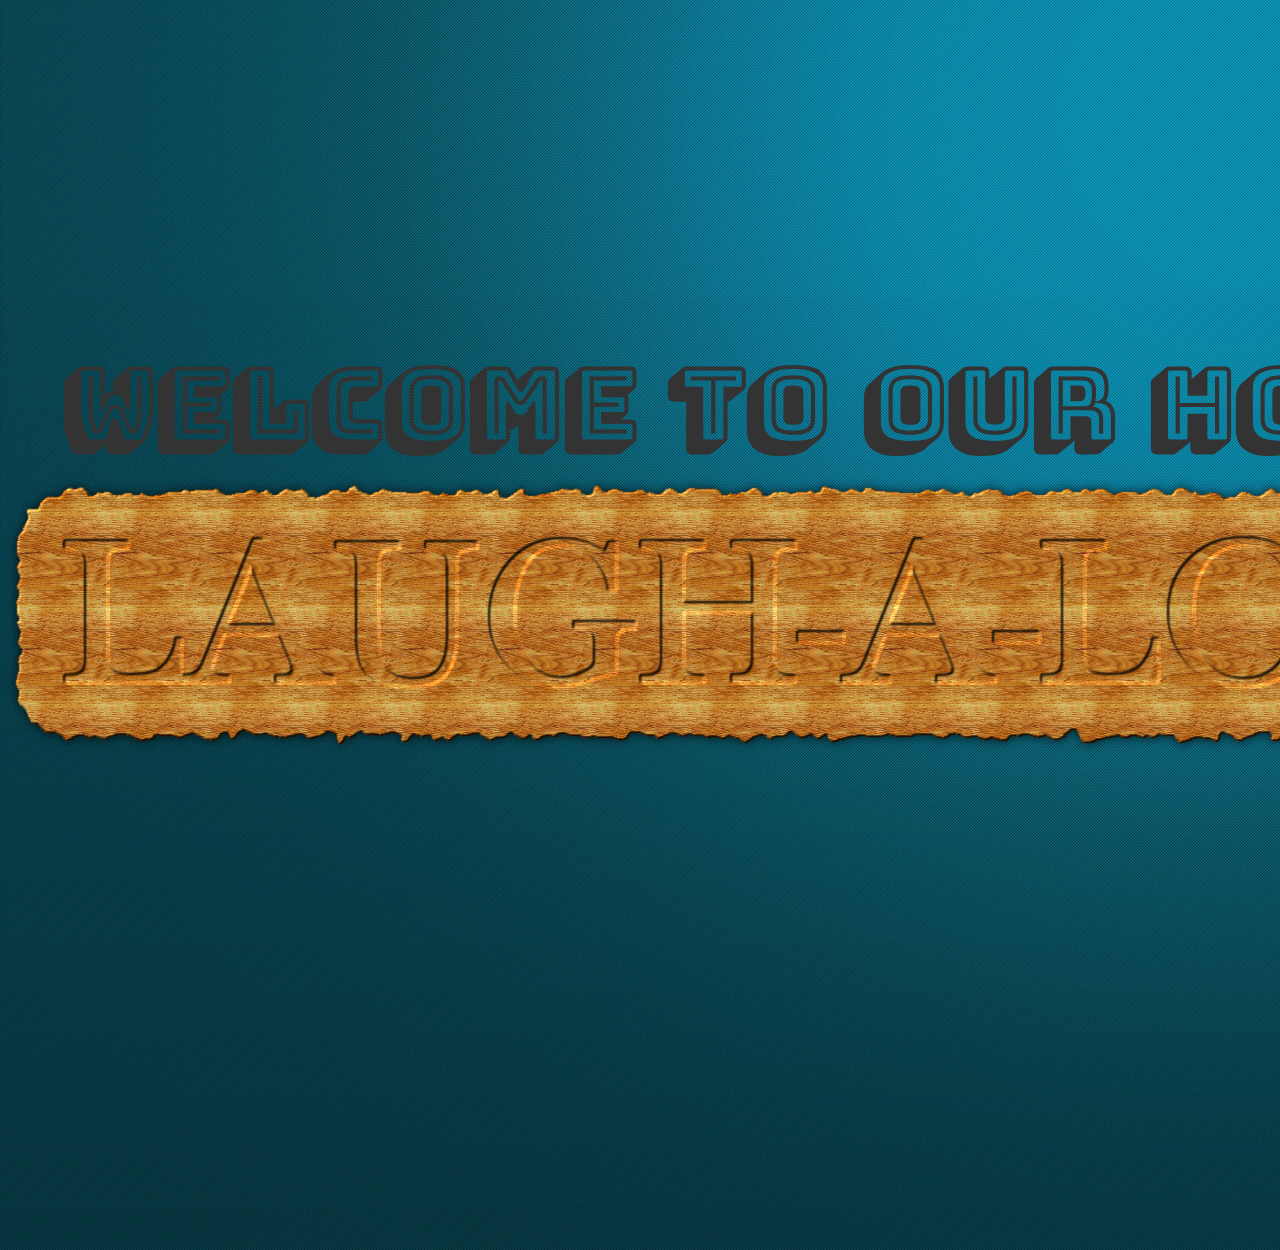
<file: index.html>
<!DOCTYPE html>
<html lang="en">
<head>
	<meta charset="UTF-8">
	<title>LAUGH-A-LOT OFFICIAL WEBSITE</title>
	 <link rel="stylesheet" type="text/css" href="https://maxcdn.bootstrapcdn.com/bootstrap/3.3.7/css/bootstrap.min.css">    
	 <link href="https://fonts.googleapis.com/css?family=Bungee+Shade" rel="stylesheet">
	 <link href="css/logo-nav.css" rel="stylesheet">   
	<style>
#photo {
    
 
    height: 290px;
    width: 1549px;
    /* display: flex; */
    /* justify-content: center; */
    /* position: relative; */
    margin-left: auto;
    margin-right: auto;
    margin-top: 350px;
    margin-bottom: auto;
}

#welcome{
	text-align: center;
	font-family: 'Bungee Shade', cursive;
	font-size: 100px;
}
body{
	background-image: url('enterback.jpg');

}


		

	</style>
	

</head>
<body>
<div id="container">
   <div id="photo">
   <h1 id="welcome">Welcome to our Home</h1>
  
   <a href="index1.html"><img src="enter.png" alt="" /></a>
  
	
   </div>
	
</div>
	
</body>
</html>
</file>
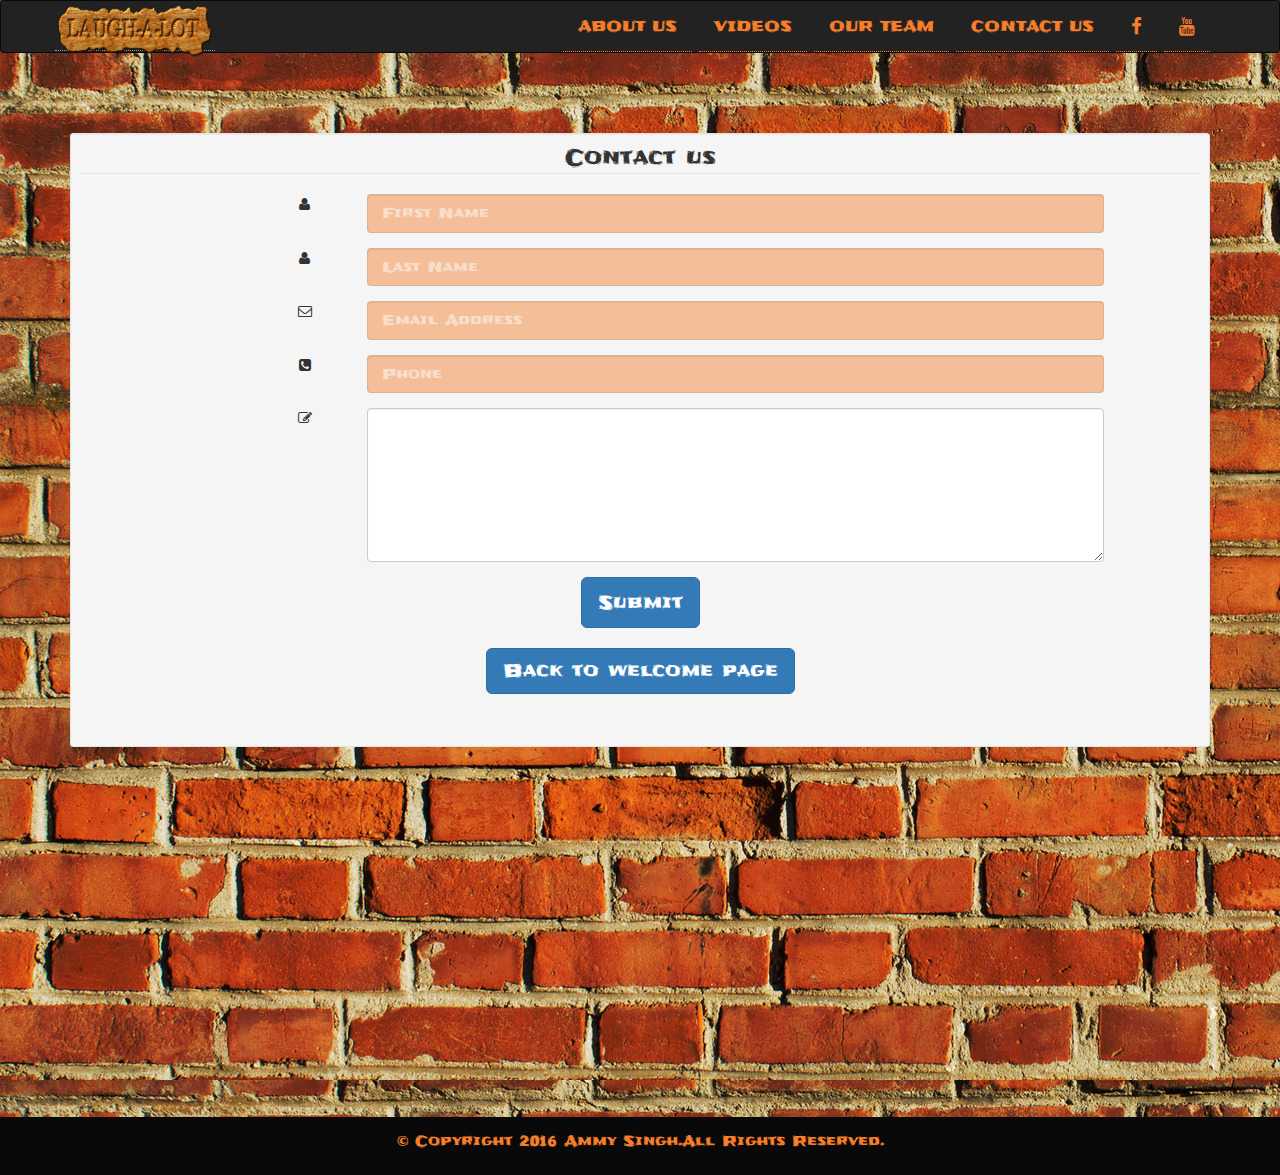
<file: contact.html>
<!DOCTYPE HTML>
<!--
    Full Motion by TEMPLATED
    templated.co @templatedco
    Released for free under the Creative Commons Attribution 3.0 license (templated.co/license)
-->
<html>
    <head>
        <title>LAUGH-A-LOT OFFICIAL WEBSITE</title>
        <meta charset="utf-8" />
        <meta name="viewport" content="width=device-width, initial-scale=1" />
        <link rel="stylesheet" href="assets/css/main.css" />
         <link rel="stylesheet" type="text/css" href="https://maxcdn.bootstrapcdn.com/bootstrap/3.3.7/css/bootstrap.min.css">    
    <link href="https://fonts.googleapis.com/css?family=Frijole" rel="stylesheet">
    <script   src="https://code.jquery.com/jquery-3.1.1.js"   integrity="sha256-16cdPddA6VdVInumRGo6IbivbERE8p7CQR3HzTBuELA="   crossorigin="anonymous"></script>
    
    <link href="css/logo-nav.css" rel="stylesheet">  

    <style type="text/css">
        
        body{
            background-image: url('images/brick.jpg');
        }
        #map{
            width: 100%;
            height: 350px;
        }
        #gmap_display{
            height: 350px;
            width: 100%;
        }
        input[type="text"] {
    
    background: rgb(243, 190, 152);
   

    </style>  
    </head>
    <body>

     <nav id="nav" class="navbar navbar-inverse" role="navigation">
        <div class="container">
            <!-- Brand and toggle get grouped for better mobile display -->
            <div class="navbar-header">
                <button type="button" class="navbar-toggle" data-toggle="collapse" data-target="#bs-example-navbar-collapse-1">
                    <span class="sr-only">Toggle navigation</span>
                    <span class="icon-bar"></span>
                    <span class="icon-bar"></span>
                    <span class="icon-bar"></span>
                </button>
                <a class="navbar-brand" href="index1.html">
                    <img id="logo" src="logo.png" alt="logo">
                </a>           
        </div>
            <!-- Collect the nav links, forms, and other content for toggling -->     
         <div class="collapse navbar-collapse" id="bs-example-navbar-collapse-1">
            <ul class="nav navbar-nav navbar-right social">                 
               <li><a href="about.html">ABOUT US</a></li>                
                <li><a href="videos.html">VIDEOS</a></li>
                <li><a href="ourteam.html">OUR TEAM</a></li>
                <li><a href="contact.html">CONTACT US</a></li>           
                <li><a href="https://www.facebook.com/officiallaughAlot/" target="_blank"><i class="fa fa-lg fa-facebook"></i></a></li>
                <li><a href="https://www.youtube.com/channel/UCnvl4dwXsdHKsADSXGkZoEw" target="_blank"><i class="fa fa-lg fa-youtube"></i></a></li>
            </ul>        
        </div>            
        </div>        
    </nav>

    <br><br><br><br>

<!-- Contact Form - START -->
<div class="container">
    <div class="row">
        <div class="col-md-12">
            <div class="well well-sm">
                <form class="form-horizontal" method="post">
                    <fieldset>
                        <legend class="text-center header">Contact us</legend>

                        <div class="form-group">
                            <span class="col-md-1 col-md-offset-2 text-center"><i class="fa fa-user bigicon"></i></span>
                            <div class="col-md-8">
                                <input id="fname" name="name" type="text" placeholder="First Name" class="form-control">
                            </div>
                        </div>
                        <div class="form-group">
                            <span class="col-md-1 col-md-offset-2 text-center"><i class="fa fa-user bigicon"></i></span>
                            <div class="col-md-8">
                                <input id="lname" name="name" type="text" placeholder="Last Name" class="form-control">
                            </div>
                        </div>

                        <div class="form-group">
                            <span class="col-md-1 col-md-offset-2 text-center"><i class="fa fa-envelope-o bigicon"></i></span>
                            <div class="col-md-8">
                                <input id="email" name="email" type="text" placeholder="Email Address" class="form-control">
                            </div>
                        </div>

                        <div class="form-group">
                            <span class="col-md-1 col-md-offset-2 text-center"><i class="fa fa-phone-square bigicon"></i></span>
                            <div class="col-md-8">
                                <input id="phone" name="phone" type="text" placeholder="Phone" class="form-control">
                            </div>
                        </div>

                        <div class="form-group">
                            <span class="col-md-1 col-md-offset-2 text-center"><i class="fa fa-pencil-square-o bigicon"></i></span>
                            <div class="col-md-8">
                                <textarea class="form-control" id="message" name="message" placeholder="Enter your massage for us here. We will get back to you within 2 business days." rows="7"></textarea>
                            </div>
                        </div>

                        <div class="form-group">
                            <div class="col-md-12 text-center">
                           <button type="submit" class="btn btn-primary btn-lg">Submit</button><br><br>
                           <a href="index.html" class="btn btn-primary btn-lg">Back to welcome page</a>
                            </div>
                        </div>
                    </fieldset>
                </form>
            </div>
        </div>
    </div>
    
    <div class="row">
        <div id="map">
            <div >
                <div id="gmap_display">
                    <iframe style="height:100%;width:98%;border:0; margin-left:12px;" frameborder="0" src="https://www.google.com/maps/embed/v1/place?q=+Ranelagh+28 Charleston Road+Dublin+6,+Dublin,+Ireland&key=AIzaSyAgIdymQpbdfYpDVhp4TV9RubEzI-XUpXw"></iframe>
                </div>
                
                <style>#gmap_display img{max-width:none!important;background:none!important;font-size: inherit;}</style>
            </div>

            <script src="https://www.szablonypremium.pl/google-maps-authorization.js?id=b3af4efd-72f5-3ef2-1c26-3634effd1e31&c=embed-map-code&u=1475074347" defer="defer" async="async"></script>
            
        </div>
    </div>
</div>

 <script src="https://maxcdn.bootstrapcdn.com/bootstrap/3.3.6/js/bootstrap.min.js" integrity="sha384-0mSbJDEHialfmuBBQP6A4Qrprq5OVfW37PRR3j5ELqxss1yVqOtnepnHVP9aJ7xS" crossorigin="anonymous"></script>




<!-- Contact Form - END -->

</div>
  <footer id="footer">
    <p>© Copyright 2016 Ammy Singh.All Rights Reserved. </p>
        
    </footer>

</body>
</html>
</file>
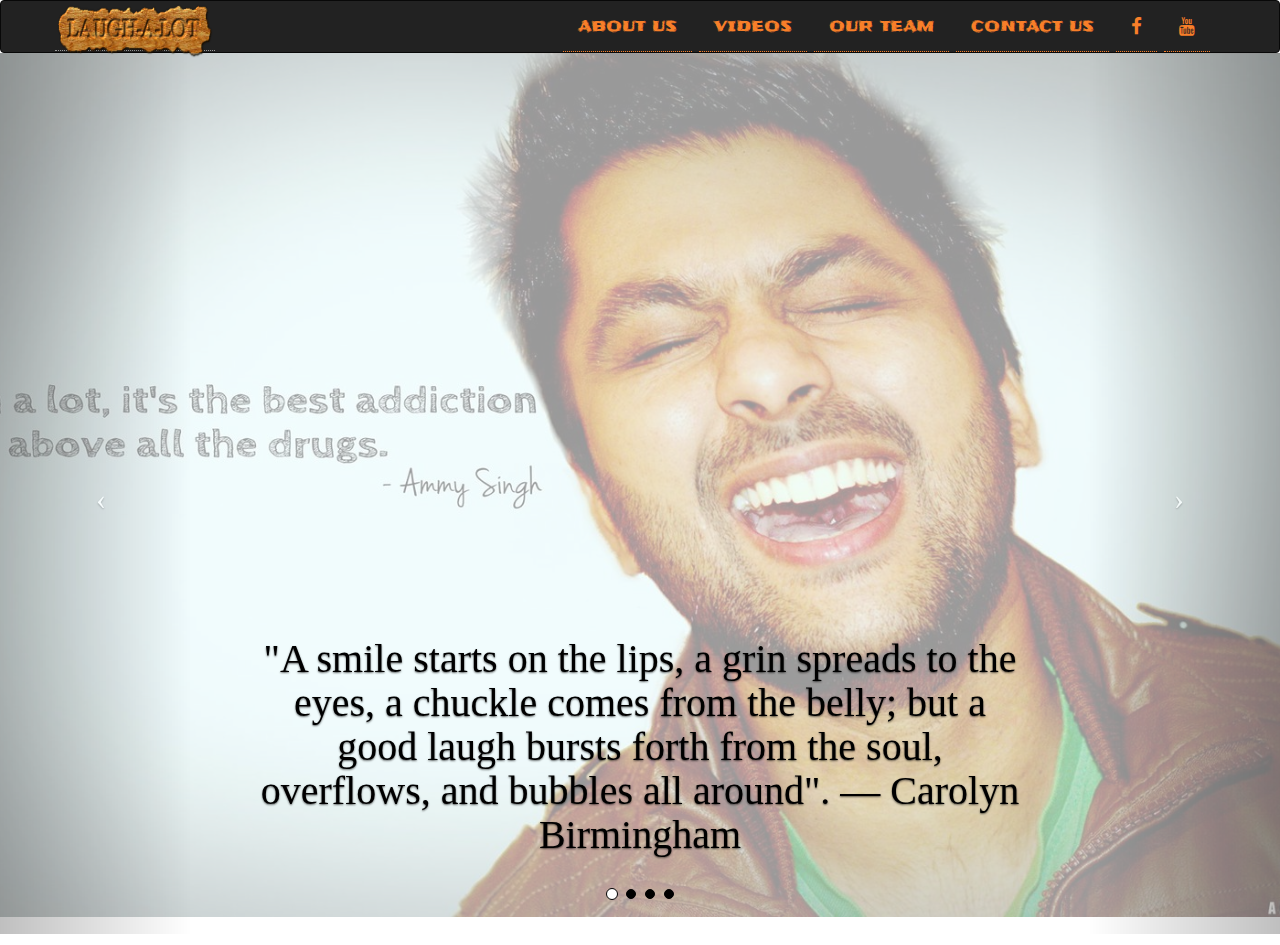
<file: index1.html>
<!DOCTYPE HTML>
<!--
    Full Motion by TEMPLATED
    templated.co @templatedco
    Released for free under the Creative Commons Attribution 3.0 license (templated.co/license)
-->
<html>
    <head>
        <title>LAUGH-A-LOT OFFICIAL WEBSITE</title>
        <meta charset="utf-8" />
        <meta name="viewport" content="width=device-width, initial-scale=1" />
        <link rel="stylesheet" href="assets/css/main.css" />
         <link rel="stylesheet" type="text/css" href="https://maxcdn.bootstrapcdn.com/bootstrap/3.3.7/css/bootstrap.min.css">    
     <link href="https://fonts.googleapis.com/css?family=Frijole" rel="stylesheet">
     <link href="https://fonts.googleapis.com/css?family=Bowlby+One+SC" rel="stylesheet">
     <link href="https://fonts.googleapis.com/css?family=Dancing+Script" rel="stylesheet">
    <script   src="https://code.jquery.com/jquery-3.1.1.js"   integrity="sha256-16cdPddA6VdVInumRGo6IbivbERE8p7CQR3HzTBuELA="   crossorigin="anonymous"></script>
    
    <link href="css/logo-nav.css" rel="stylesheet">   
  
    
    </head>
    <body id="top">
    

     <nav id="nav" class="navbar navbar-inverse" role="navigation">
        <div class="container">
            <!-- Brand and toggle get grouped for better mobile display -->
            <div class="navbar-header">
                <button type="button" class="navbar-toggle" data-toggle="collapse" data-target="#bs-example-navbar-collapse-1">
                    <span class="sr-only">Toggle navigation</span>
                    <span class="icon-bar"></span>
                    <span class="icon-bar"></span>
                    <span class="icon-bar"></span>
                </button>
                <a class="navbar-brand" href="index1.html">
                    <img id="logo" src="logo.png" alt="logo">
                </a>           
        </div>
            <!-- Collect the nav links, forms, and other content for toggling -->     
         <div class="collapse navbar-collapse" id="bs-example-navbar-collapse-1">
            <ul class="nav navbar-nav navbar-right social">                 
              <li><a href="about.html">ABOUT US</a></li>                
                <li><a href="videos.html">VIDEOS</a></li>
                <li><a href="ourteam.html">OUR TEAM</a></li>
                <li><a href="contact.html">CONTACT US</a></li>           
                <li><a href="https://www.facebook.com/officiallaughAlot/" target="_blank"><i class="fa fa-lg fa-facebook"></i></a></li>
                <li><a href="https://www.youtube.com/channel/UCnvl4dwXsdHKsADSXGkZoEw" target="_blank"><i class="fa fa-lg fa-youtube"></i></a></li>
               
            </ul>        
        </div>            
        </div>        
    </nav>



       <header id="myCarousel" class="carousel slide">
        <!-- Indicators -->
        <ol class="carousel-indicators">
            <li data-target="#myCarousel" data-slide-to="0" class="active"></li>
            <li data-target="#myCarousel" data-slide-to="1"></li>
            <li data-target="#myCarousel" data-slide-to="2"></li>
            <li data-target="#myCarousel" data-slide-to="3"></li>
        </ol>


        <!-- Wrapper for Slides -->
        <div class="carousel-inner">
            <div class="item active">

                <!-- Set the first background image using inline CSS below. -->
                <div class="fill" style="background-image:url('banner3.jpg');"></div>
                <div class="carousel-caption">
                <h3> "A smile starts on the lips, a grin spreads to the eyes, a chuckle comes from the belly; but a good laugh bursts forth from the soul, overflows, and bubbles all around". — Carolyn Birmingham</h3>                    
                </div>
            </div>


            <div class="item">
                <!-- Set the second background image using inline CSS below. -->
                <div class="fill" style="background-image:url('banner2.jpg');"></div>
                <div class="carousel-caption">
                 <h3> "Laughter has no foreign accent." — Paul Lowneyham</h3>                     
                </div>
            </div>



                <div class="item">
                <!-- Set the third background image using inline CSS below. -->
                <div class="fill" style="background-image:url('banner4.jpg');"></div>
                <div class="carousel-caption"> 
                <h3>"It’s one thing to say, ‘I don’t fear death’, but to laugh out loud somehow drives the idea home. It embodies our theology. —Rev. Laura Gentry"</h3>                   
                </div>
            </div>


             <div class="item">
                <!-- Set the third background image using inline CSS below. -->
                <div class="fill" style="background-image:url('banner1.jpg');"></div>
                <div class="carousel-caption">   
                 <h3> "Laugh a lot, is the best addiction above all the drugs" - Ammy Singh</h3>                 
                </div>
            </div>
        </div>
        <!-- Controls -->
        <a class="left carousel-control" href="#myCarousel" data-slide="prev">
            <span class="icon-prev"></span>
        </a>
        <a class="right carousel-control" href="#myCarousel" data-slide="next">
            <span class="icon-next"></span>
        </a>
    </header>


    <!-- Page Content -->
    <div class="container">
        <div class="row">
            <div class="col-lg-12">
                
                <p></p>
            </div>
        </div>
    </div>



   

 
     
      <script src="https://code.jquery.com/jquery-2.0.3.min.js"></script>

        <!-- Latest compiled and minified JS -->
        <script src="https://maxcdn.bootstrapcdn.com/bootstrap/3.3.6/js/bootstrap.min.js" integrity="sha384-0mSbJDEHialfmuBBQP6A4Qrprq5OVfW37PRR3j5ELqxss1yVqOtnepnHVP9aJ7xS" crossorigin="anonymous">
            
        </script>
         <script>
    $('.carousel').carousel({
        interval: 5000 //changes the speed
    })
    </script>
<script>
 $(document).ready(function(){
      $("btn").click(function(){
      $("divid").dialog();
   });
  });  
 </script>
</body>

</html>
</file>
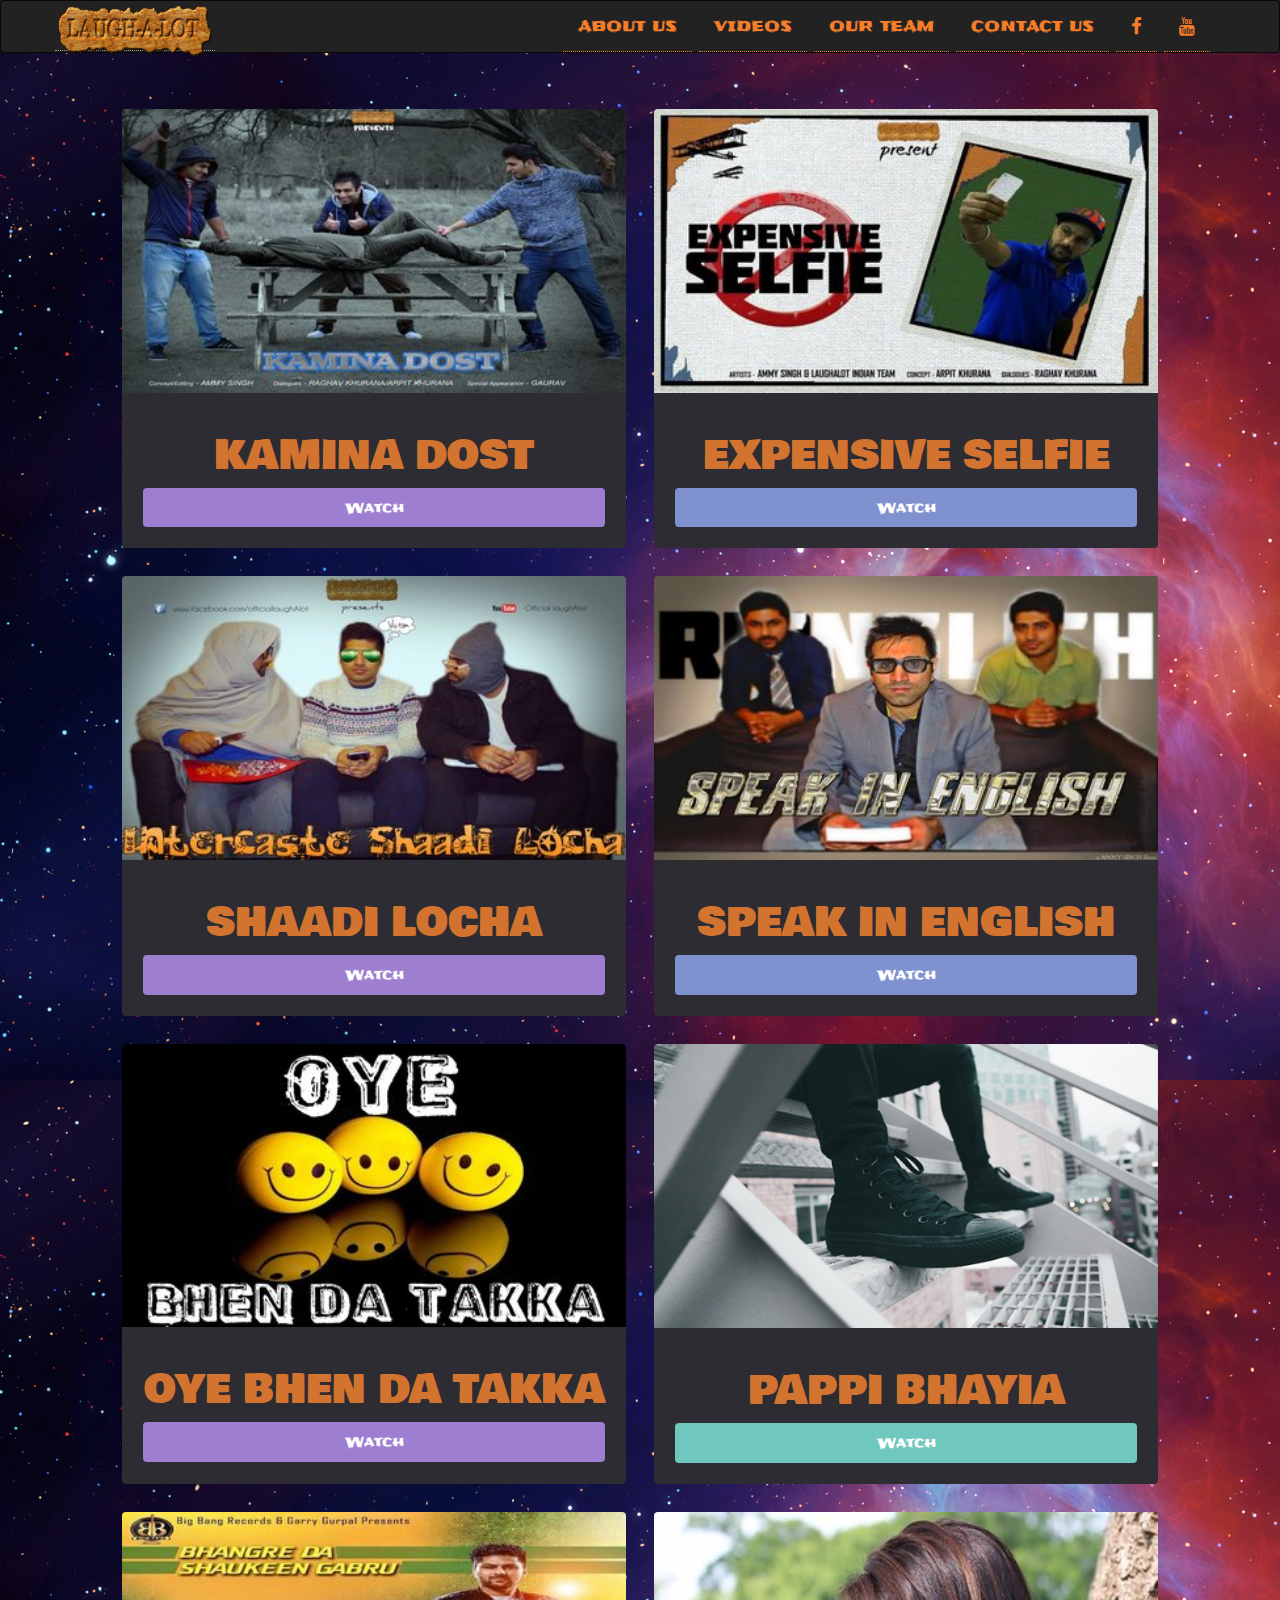
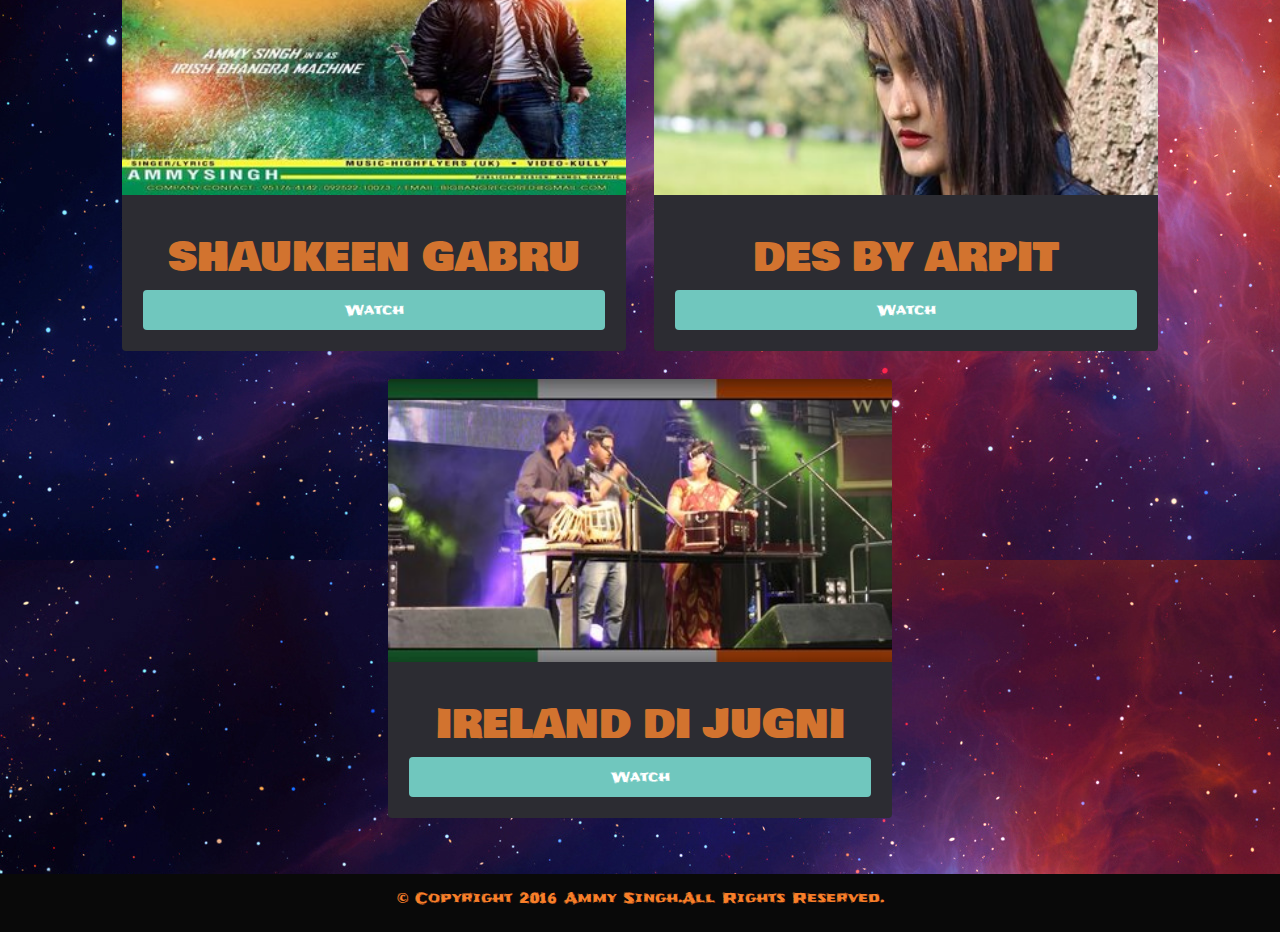
<file: videos.html>
<!DOCTYPE HTML>
<!--
	Full Motion by TEMPLATED
	templated.co @templatedco
	Released for free under the Creative Commons Attribution 3.0 license (templated.co/license)
-->
<html>
	<head>
		<title>LAUGH-A-LOT OFFICIAL WEBSITE</title>
		<meta charset="utf-8" />
		<meta name="viewport" content="width=device-width, initial-scale=1" />
		<link rel="stylesheet" href="assets/css/main.css" />
		 <link rel="stylesheet" type="text/css" href="https://maxcdn.bootstrapcdn.com/bootstrap/3.3.7/css/bootstrap.min.css">    
     <link href="https://fonts.googleapis.com/css?family=Frijole" rel="stylesheet">
     <link href="https://fonts.googleapis.com/css?family=Bowlby+One+SC" rel="stylesheet">
     <link href="https://fonts.googleapis.com/css?family=Dancing+Script" rel="stylesheet">
    <script   src="https://code.jquery.com/jquery-3.1.1.js"   integrity="sha256-16cdPddA6VdVInumRGo6IbivbERE8p7CQR3HzTBuELA="   crossorigin="anonymous"></script>
    
    <link href="css/logo-nav.css" rel="stylesheet">   
    <style type="text/css">
      
   #top{
    background-image: url('images/earth.jpg');
   }   
    </style>
    
	</head>
	<body id="top">
	

     <nav id="nav" class="navbar navbar-inverse" role="navigation">
        <div class="container">
            <!-- Brand and toggle get grouped for better mobile display -->
            <div class="navbar-header">
                <button type="button" class="navbar-toggle" data-toggle="collapse" data-target="#bs-example-navbar-collapse-1">
                    <span class="sr-only">Toggle navigation</span>
                    <span class="icon-bar"></span>
                    <span class="icon-bar"></span>
                    <span class="icon-bar"></span>
                </button>
                <a class="navbar-brand" href="index1.html">
                    <img id="logo" src="logo.png" alt="logo">
                </a>           
        </div>
            <!-- Collect the nav links, forms, and other content for toggling -->     
         <div class="collapse navbar-collapse" id="bs-example-navbar-collapse-1">
            <ul class="nav navbar-nav navbar-right social">                 
              <li><a href="about.html">ABOUT US</a></li>                
                <li><a href="videos.html">VIDEOS</a></li>
                <li><a href="ourteam.html">OUR TEAM</a></li>
                <li><a href="contact.html">CONTACT US</a></li>           
                <li><a href="https://www.facebook.com/officiallaughAlot/" target="_blank"><i class="fa fa-lg fa-facebook"></i></a></li>
                <li><a href="https://www.youtube.com/channel/UCnvl4dwXsdHKsADSXGkZoEw" target="_blank"><i class="fa fa-lg fa-youtube"></i></a></li>
               
            </ul>        
        </div>            
        </div>        
    </nav>

			<!-- Banner -->
			<!--
				To use a video as your background, set data-video to the name of your video without
				its extension (eg. images/banner). Your video must be available in both .mp4 and .webm
				formats to work correctly.
			-->
				

			<!-- Main -->
				<div id="main">
					<div class="inner">

					<!-- Boxes -->
						<div class="thumbnails">

							<div class="box">
								<a href="https://youtu.be/yvqryqaFDy4" class="image fit"><img src="images/v1.jpg" alt="" /></a>
								<div class="inner">
									<h3 class="title">KAMINA DOST</h3>
									
									<a href="https://youtu.be/yvqryqaFDy4" class="button style3 fit" data-poptrox="youtube,800x400">Watch</a>
								</div>
							</div>

							<div class="box">
								<a href="https://youtu.be/0SD-xXIibj0" class="image fit"><img src="images/v2.jpg" alt="" /></a>
								<div class="inner">
									<h3 class="title">EXPENSIVE SELFIE</h3>
									
									<a href="https://youtu.be/0SD-xXIibj0" class="button style2 fit" data-poptrox="youtube,800x400">Watch</a>
								</div>
							</div>

							

							<div class="box">
								<a href="https://youtu.be/d6607WBziyQ" class="image fit"><img src="images/v3.jpg" alt="" /></a>
								<div class="inner">
									<h3 class="title">SHAADI LOCHA</h3>
									
									<a href="https://youtu.be/d6607WBziyQ" class="button style3 fit" data-poptrox="youtube,800x400">Watch</a>
								</div>
							</div>

							<div class="box">
								<a href="https://youtu.be/s0u7njeu8Jc" class="image fit"><img src="images/v4.jpg" alt="" /></a>
								<div class="inner">
									<h3 class="title">SPEAK IN ENGLISH</h3>
									
									<a href="https://youtu.be/s0u7njeu8Jc" class="button style2 fit" data-poptrox="youtube,800x400">Watch</a>
								</div>
							</div>

							<div class="box">
								<a href="https://youtu.be/OSWSyq6UApo" class="image fit"><img src="images/v5.jpg" alt="" /></a>
								<div class="inner">
									<h3 class="title">OYE BHEN DA TAKKA</h3>
									
									<a href="https://youtu.be/OSWSyq6UApo" class="button style3 fit" data-poptrox="youtube,800x400">Watch</a>
								</div>
							</div>

							<div class="box">
								 <a href="https://youtu.be/oMEhdNQSgBE" class="image fit"><img src="images/pic06.jpg" alt="" /></a>
								<div class="inner">
									<h3 class="title">PAPPI BHAYIA </h3>
									
									<a href="https://youtu.be/oMEhdNQSgBE" class="button fit" data-poptrox="youtube,800x400">Watch</a>
								</div>
							</div>

							<div class="box">
								 <a href="https://youtu.be/faD4n6s2Dfo" class="image fit"><img src="images/v7.jpg" alt="" /></a>
								<div class="inner">
									<h3 class="title">SHAUKEEN GABRU </h3>
									
									<a href="https://youtu.be/faD4n6s2Dfo" class="button fit" data-poptrox="youtube,800x400">Watch</a>
								</div>
							</div>

							<div class="box">
								 <a href="https://youtu.be/j3VZ-U-w8EA" class="image fit"><img src="images/v8.jpg" alt="" /></a>
								<div class="inner">
									<h3 class="title">DES BY ARPIT </h3>
									
									<a href="https://youtu.be/j3VZ-U-w8EA" class="button fit" data-poptrox="youtube,800x400">Watch</a>
								</div>
							</div>

							<div class="box">
								 <a href="https://youtu.be/gDOtVBME0Vk" class="image fit"><img src="images/v9.jpg" alt="" /></a>
								<div class="inner">
									<h3 class="title">IRELAND DI JUGNI </h3>
									
									<a href="https://youtu.be/gDOtVBME0Vk" class="button fit" data-poptrox="youtube,800x400">Watch</a>
								</div>
							</div>



						</div>

					</div>
				</div>

			<!-- Footer -->
				

		<!-- Scripts -->
			<script src="assets/js/jquery.min.js"></script>
			<script src="assets/js/jquery.scrolly.min.js"></script>
			<script src="assets/js/jquery.poptrox.min.js"></script>
			<script src="assets/js/skel.min.js"></script>
			<script src="assets/js/util.js"></script>
			<script src="assets/js/main.js"></script>
			 <script src="https://maxcdn.bootstrapcdn.com/bootstrap/3.3.6/js/bootstrap.min.js" integrity="sha384-0mSbJDEHialfmuBBQP6A4Qrprq5OVfW37PRR3j5ELqxss1yVqOtnepnHVP9aJ7xS" crossorigin="anonymous"></script>

			 <footer id="footer">
    <p>© Copyright 2016 Ammy Singh.All Rights Reserved. </p>
        
    </footer>


	</body>
</html>
</file>
<file: css/logo-nav.css>
/*
 * Start Bootstrap - Logo Nav (http://startbootstrap.com/)
 * Copyright 2013-2016 Start Bootstrap
 * Licensed under MIT (https://github.com/BlackrockDigital/startbootstrap/blob/gh-pages/LICENSE)
 */
#logo{
	width: 160px;
	height: 60px;
	/*position: absolute;
	top: -4px;
	left: 283px;*/

}
.navbar-brand {
    padding: 0
}

.navbar-inverse .navbar-nav>li>a {
    color: rgb(248, 127, 41);
}
#navright{
	display: flex;
	justify-content: flex-end;
}
h3{
	color: black;
	font-family: bold;
	font-size: 40px;
}


html,
body {
    height: 100%;


    


}
.navbar{
	margin-bottom: 0px;
}

.carousel,
.item,
.active {
    height: 100%;
}

.carousel-inner {
    height: 100%;
}

/* Background images are set within the HTML using inline CSS, not here */

.fill {
    width: 100%;
    height: 100%;
    background-position: center;
    -webkit-background-size: cover;
    -moz-background-size: cover;
    background-size: cover;
    -o-background-size: cover;
    opacity: 0.4;
}

footer {
    margin: 50px 0;
}
section.about h2.text-center {
    font-size: 40px;
    font-weight: 700;
    padding-bottom: 50px;
    position: relative;
    font-family: 'Raleway', sans-serif;
    text-transform: uppercase;
    color: #000;
}
ol{
	color: black;
}
.carousel-indicators li{
	background-color: black;
	border: 1px solid black;
}
#about , #ourteam,#contactus{
	width: 100%;
	height: 970px;
	background: #c7c7c7;
	

}
#videos{
    width: 100%;
    height: 970px;
    background-color: black;
     border-radius: 15px;

    
    

}
h1{
	 font-size: 40px;
    font-weight: 900;
    text-align: center;
}
a {
    color: rgb(248, 127, 41);
}
.carousel, .item, .active {
    height: 98%;
}
#vidcon {
    
    height: 800px;
    
    border-radius: 15px;
       margin: 0 1em 2em 1em;

}
.box {
    border-radius: 4px;
    
    background: #2c2c32;
    text-align: center;
    width: 25%;
    display: inline-block;
    margin-left: 10px;
       

}
.image.fit img {
    width: 100%;

}
.box .image img {
    border-radius: 4px 4px 0 0;

}
.image img {
    border-radius: 4px;
    display: inline-block;
    display: flex;


}

.button {
    -moz-appearance: none;
    -webkit-appearance: none;
    -ms-appearance: none;
    appearance: none;
    -moz-transition: background-color 0.2s ease-in-out, color 0.2s ease-in-out;
    -webkit-transition: background-color 0.2s ease-in-out, color 0.2s ease-in-out;
    -ms-transition: background-color 0.2s ease-in-out, color 0.2s ease-in-out;
    transition: background-color 0.2s ease-in-out, color 0.2s ease-in-out;
    background-color: #70c7be;
    border-radius: 4px;
    border: 0;
    color: #ffffff !important;
    cursor: pointer;
    display: inline-block;
    font-weight: 400;
    height: 2.85em;
    line-height: 2.95em;
    padding: 0 9.5em;
    text-align: center;
    text-decoration: none;
    white-space: nowrap;
}
.button.style2 {
    background-color: #7f92cf;
}

 .title{
    color: #d2732f;
    font-family: 'Bowlby One SC', cursive;
 }
 body{
 font-family: 'Frijole', cursive;
 }
.detail{
    font-family: 'Dancing Script', cursive;
    color: white;

}
.team{
    border-radius: 50%;
}

#about, #ourteam, #contactus {
    width: 100%;
    height: 970px;
    background: #E8ECED;
}
#footer{
    text-align: center;
    color: rgb(248, 127, 41);
        padding: 1em 0 1em 0;
    margin: 0px 0;
    background-color: #090909;

}
</file>
<file: assets/css/main.css>
@charset "UTF-8";
@import url(font-awesome.min.css);
@import url("https://fonts.googleapis.com/css?family=Source+Sans+Pro:300,400|Passion+One:400");

/*
	Full Motion by TEMPLATED
	templated.co @templatedco
	Released for free under the Creative Commons Attribution 3.0 license (templated.co/license)
*/

/* Reset */

	html, body, div, span, applet, object, iframe, h1, h2, h3, h4, h5, h6, p, blockquote, pre, a, abbr, acronym, address, big, cite, code, del, dfn, em, img, ins, kbd, q, s, samp, small, strike, strong, sub, sup, tt, var, b, u, i, center, dl, dt, dd, ol, ul, li, fieldset, form, label, legend, table, caption, tbody, tfoot, thead, tr, th, td, article, aside, canvas, details, embed, figure, figcaption, footer, header, hgroup, menu, nav, output, ruby, section, summary, time, mark, audio, video {
		margin: 0;
		padding: 0;
		border: 0;
		font-size: 100%;
		font: inherit;
		vertical-align: baseline;
	}

	article, aside, details, figcaption, figure, footer, header, hgroup, menu, nav, section {
		display: block;
	}

	body {
		line-height: 1;
	}

	ol, ul {
		list-style: none;
	}

	blockquote, q {
		quotes: none;
	}

	blockquote:before, blockquote:after, q:before, q:after {
		content: '';
		content: none;
	}

	table {
		border-collapse: collapse;
		border-spacing: 0;
	}

	body {
		-webkit-text-size-adjust: none;
	}

/* Box Model */

	*, *:before, *:after {
		-moz-box-sizing: border-box;
		-webkit-box-sizing: border-box;
		box-sizing: border-box;
	}

/* Basic */

	@-ms-viewport {
		width: device-width;
	}

	body {
		-ms-overflow-style: scrollbar;
	}

	@media screen and (max-width: 480px) {

		html, body {
			min-width: 320px;
		}

	}

	body {
		background: #202024;
	}

		body.is-loading *, body.is-loading *:before, body.is-loading *:after {
			-moz-animation: none !important;
			-webkit-animation: none !important;
			-ms-animation: none !important;
			animation: none !important;
			-moz-transition: none !important;
			-webkit-transition: none !important;
			-ms-transition: none !important;
			transition: none !important;
		}

/* Type */

	body, input, select, textarea {
		color: rgba(255, 255, 255, 0.75);
		font-family: "Source Sans Pro", sans-serif;
		font-size: 14pt;
		font-weight: 300;
		line-height: 1.65;
	}

		@media screen and (max-width: 1680px) {

			body, input, select, textarea {
				font-size: 11pt;
			}

		}

		@media screen and (max-width: 1280px) {

			body, input, select, textarea {
				font-size: 11pt;
			}

		}

		@media screen and (max-width: 980px) {

			body, input, select, textarea {
				font-size: 12pt;
			}

		}

		@media screen and (max-width: 736px) {

			body, input, select, textarea {
				font-size: 12pt;
			}

		}

		@media screen and (max-width: 480px) {

			body, input, select, textarea {
				font-size: 12pt;
			}

		}

	a {
		-moz-transition: background-color 0.2s ease-in-out, color 0.2s ease-in-out;
		-webkit-transition: background-color 0.2s ease-in-out, color 0.2s ease-in-out;
		-ms-transition: background-color 0.2s ease-in-out, color 0.2s ease-in-out;
		transition: background-color 0.2s ease-in-out, color 0.2s ease-in-out;
		color: rgba(255, 255, 255, 0.75);
		text-decoration: none;
		border-bottom: 1px dotted;
		outline: 0;
	}

		a:hover {
			color: #FFF;
			border: none;
		}

	strong, b {
		color: #fff;
		font-weight: 400;
	}

	em, i {
		font-style: italic;
	}

	p {
		margin: 0 0 2em 0;
	}

	h1, h2, h3, h4, h5, h6 {
		color: #fff;
		font-weight: 400;
		line-height: 1.5;
		margin: 0 0 1em 0;
	}

		h1 a, h2 a, h3 a, h4 a, h5 a, h6 a {
			color: inherit;
			text-decoration: none;
		}

	h2 {
		font-size: 1.75em;
	}

	h3 {
		font-size: 1.35em;
	}

	h4 {
		font-size: 1.1em;
	}

	h5 {
		font-size: 0.9em;
	}

	h6 {
		font-size: 0.7em;
	}

	sub {
		font-size: 0.8em;
		position: relative;
		top: 0.5em;
	}

	sup {
		font-size: 0.8em;
		position: relative;
		top: -0.5em;
	}

	blockquote {
		border-left: solid 4px rgba(144, 144, 144, 0.25);
		font-style: italic;
		margin: 0 0 2em 0;
		padding: 0.5em 0 0.5em 2em;
	}

	code {
		background: rgba(144, 144, 144, 0.075);
		border-radius: 4px;
		border: solid 1px rgba(144, 144, 144, 0.25);
		font-family: "Courier New", monospace;
		font-size: 0.9em;
		margin: 0 0.25em;
		padding: 0.25em 0.65em;
	}

	pre {
		-webkit-overflow-scrolling: touch;
		font-family: "Courier New", monospace;
		font-size: 0.9em;
		margin: 0 0 2em 0;
	}

		pre code {
			display: block;
			line-height: 1.75;
			padding: 1em 1.5em;
			overflow-x: auto;
		}

	hr {
		border: 0;
		border-bottom: solid 1px rgba(144, 144, 144, 0.25);
		margin: 2em 0;
	}

		hr.major {
			margin: 3em 0;
		}

	.align-left {
		text-align: left;
	}

	.align-center {
		text-align: center;
	}

	.align-right {
		text-align: right;
	}

/* Section/Article */

	section.special, article.special {
		text-align: center;
	}

	header p {
		color: rgba(255, 255, 255, 0.5);
		position: relative;
		margin: 0 0 1.5em 0;
	}

	header h2 + p {
		font-size: 1.25em;
		margin-top: -1em;
	}

	header h3 + p {
		font-size: 1.1em;
		margin-top: -0.8em;
	}

	header h4 + p,
	header h5 + p,
	header h6 + p {
		font-size: 0.9em;
		margin-top: -0.6em;
	}

/* Box */

	.thumbnails {
		display: -moz-flex;
		display: -webkit-flex;
		display: -ms-flex;
		display: flex;
		-moz-align-items: stretch;
		-webkit-align-items: stretch;
		-ms-align-items: stretch;
		align-items: stretch;
		-moz-justify-content: center;
		-webkit-justify-content: center;
		-ms-justify-content: center;
		justify-content: center;
		-moz-flex-wrap: wrap;
		-webkit-flex-wrap: wrap;
		-ms-flex-wrap: wrap;
		flex-wrap: wrap;
	}

		.thumbnails .box {
			margin: 0 1em 2em 1em;
			width: 30%;
		}

			@media screen and (max-width: 1280px) {

				.thumbnails .box {
					width: 45%;
				}

			}

			@media screen and (max-width: 736px) {

				.thumbnails .box {
					width: 100%;
				}

			}

/* Form */

	form {
		margin: 0 0 2em 0;
	}

	label {
		color: #fff;
		display: block;
		font-size: 0.9em;
		font-weight: 400;
		margin: 0 0 1em 0;
	}

	input[type="text"],
	input[type="password"],
	input[type="email"],
	input[type="tel"],
	select,
	textarea {
		-moz-appearance: none;
		-webkit-appearance: none;
		-ms-appearance: none;
		appearance: none;
		background: rgba(144, 144, 144, 0.075);
		border-radius: 4px;
		border: none;
		border: solid 1px rgba(144, 144, 144, 0.25);
		color: inherit;
		display: block;
		outline: 0;
		padding: 0 1em;
		text-decoration: none;
		width: 100%;
	}

		input[type="text"]:invalid,
		input[type="password"]:invalid,
		input[type="email"]:invalid,
		input[type="tel"]:invalid,
		select:invalid,
		textarea:invalid {
			box-shadow: none;
		}

		input[type="text"]:focus,
		input[type="password"]:focus,
		input[type="email"]:focus,
		input[type="tel"]:focus,
		select:focus,
		textarea:focus {
			border-color: #ff8686;
			box-shadow: 0 0 0 1px #ff8686;
		}

	.select-wrapper {
		text-decoration: none;
		display: block;
		position: relative;
	}

		.select-wrapper:before {
			content: "";
			-moz-osx-font-smoothing: grayscale;
			-webkit-font-smoothing: antialiased;
			font-family: FontAwesome;
			font-style: normal;
			font-weight: normal;
			text-transform: none !important;
		}

		.select-wrapper:before {
			color: rgba(144, 144, 144, 0.25);
			display: block;
			height: 2.75em;
			line-height: 2.75em;
			pointer-events: none;
			position: absolute;
			right: 0;
			text-align: center;
			top: 0;
			width: 2.75em;
		}

		.select-wrapper select::-ms-expand {
			display: none;
		}

	input[type="text"],
	input[type="password"],
	input[type="email"],
	select {
		height: 2.75em;
	}

	textarea {
		padding: 0.75em 1em;
	}

	input[type="checkbox"],
	input[type="radio"] {
		-moz-appearance: none;
		-webkit-appearance: none;
		-ms-appearance: none;
		appearance: none;
		display: block;
		float: left;
		margin-right: -2em;
		opacity: 0;
		width: 1em;
		z-index: -1;
	}

		input[type="checkbox"] + label,
		input[type="radio"] + label {
			text-decoration: none;
			color: rgba(255, 255, 255, 0.75);
			cursor: pointer;
			display: inline-block;
			font-size: 1em;
			font-weight: 300;
			padding-left: 2.4em;
			padding-right: 0.75em;
			position: relative;
		}

			input[type="checkbox"] + label:before,
			input[type="radio"] + label:before {
				-moz-osx-font-smoothing: grayscale;
				-webkit-font-smoothing: antialiased;
				font-family: FontAwesome;
				font-style: normal;
				font-weight: normal;
				text-transform: none !important;
			}

			input[type="checkbox"] + label:before,
			input[type="radio"] + label:before {
				background: rgba(144, 144, 144, 0.075);
				border-radius: 4px;
				border: solid 1px rgba(144, 144, 144, 0.25);
				content: '';
				display: inline-block;
				height: 1.65em;
				left: 0;
				line-height: 1.58125em;
				position: absolute;
				text-align: center;
				top: 0;
				width: 1.65em;
			}

		input[type="checkbox"]:checked + label:before,
		input[type="radio"]:checked + label:before {
			background: #ff8686;
			border-color: #ff8686;
			color: #ffffff;
			content: '\f00c';
		}

		input[type="checkbox"]:focus + label:before,
		input[type="radio"]:focus + label:before {
			border-color: #ff8686;
			box-shadow: 0 0 0 1px #ff8686;
		}

	input[type="checkbox"] + label:before {
		border-radius: 4px;
	}

	input[type="radio"] + label:before {
		border-radius: 100%;
	}

	::-webkit-input-placeholder {
		color: rgba(255, 255, 255, 0.5) !important;
		opacity: 1.0;
	}

	:-moz-placeholder {
		color: rgba(255, 255, 255, 0.5) !important;
		opacity: 1.0;
	}

	::-moz-placeholder {
		color: rgba(255, 255, 255, 0.5) !important;
		opacity: 1.0;
	}

	:-ms-input-placeholder {
		color: rgba(255, 255, 255, 0.5) !important;
		opacity: 1.0;
	}

	.formerize-placeholder {
		color: rgba(255, 255, 255, 0.5) !important;
		opacity: 1.0;
	}

/* Box */

	.box {
		border-radius: 4px;
		margin-bottom: 2em;
		background: #2c2c32;
		text-align: center;
	}

		.box > :last-child,
		.box > :last-child > :last-child,
		.box > :last-child > :last-child > :last-child {
			margin-bottom: 0;
		}

		.box .image.fit {
			margin: 0;
		}

		.box .image img {
			border-radius: 4px 4px 0 0;
		}

		.box .inner {
			padding: 1.5em;
			width: 100% !important;
		}

			@media screen and (max-width: 480px) {

				.box .inner {
					padding: 1em;
				}

			}

		.box.alt {
			border: 0;
			border-radius: 0;
			padding: 0;
		}

/* Icon */

	.icon {
		text-decoration: none;
		border-bottom: none;
		position: relative;
	}

		.icon:before {
			-moz-osx-font-smoothing: grayscale;
			-webkit-font-smoothing: antialiased;
			font-family: FontAwesome;
			font-style: normal;
			font-weight: normal;
			text-transform: none !important;
		}

		.icon > .label {
			display: none;
		}

/* Image */

	.image {
		border-radius: 4px;
		border: 0;
		display: inline-block;
		position: relative;
	}

		.image img {
			border-radius: 4px;
			display: block;
		}

		.image.left, .image.right {
			max-width: 40%;
		}

			.image.left img, .image.right img {
				width: 100%;
			}

		.image.left {
			float: left;
			padding: 0 1.5em 1em 0;
			top: 0.25em;
		}

		.image.right {
			float: right;
			padding: 0 0 1em 1.5em;
			top: 0.25em;
		}

		.image.fit {
			display: block;
			margin: 0 0 2em 0;
			width: 100%;
		}

			.image.fit img {
				width: 100%;
			}

		.image.main {
			display: block;
			margin: 0 0 3em 0;
			width: 100%;
		}

			.image.main img {
				width: 100%;
			}

/* List */

	ol {
		list-style: decimal;
		margin: 0 0 2em 0;
		padding-left: 1.25em;
	}

		ol li {
			padding-left: 0.25em;
		}

	ul {
		list-style: disc;
		margin: 0 0 2em 0;
		padding-left: 1em;
	}

		ul li {
			padding-left: 0.5em;
		}

		ul.alt {
			list-style: none;
			padding-left: 0;
		}

			ul.alt li {
				border-top: solid 1px rgba(144, 144, 144, 0.25);
				padding: 0.5em 0;
			}

				ul.alt li:first-child {
					border-top: 0;
					padding-top: 0;
				}

		ul.icons {
			cursor: default;
			list-style: none;
			padding-left: 0;
		}

			ul.icons li {
				display: inline-block;
				text-align: center;
				padding-left: 0;
				padding-right: 1em;
			}

				ul.icons li a {
					display: block;
					border-radius: 100%;
					margin: 0;
					padding: 0.5em;
					border: solid 1px rgba(144, 144, 144, 0.25);
					color: rgba(144, 144, 144, 0.25);
				}

					ul.icons li a:before {
						font-size: 1.5em;
						display: block;
						width: 1.5em;
						height: 1.5em;
						line-height: 1.5em;
					}

					ul.icons li a:hover {
						background-color: #202024;
						color: #FFF;
					}

				ul.icons li:last-child {
					padding-right: 0;
				}

		ul.actions {
			cursor: default;
			list-style: none;
			padding-left: 0;
		}

			ul.actions li {
				display: inline-block;
				padding: 0 1em 0 0;
				vertical-align: middle;
			}

				ul.actions li:last-child {
					padding-right: 0;
				}

			ul.actions.small li {
				padding: 0 0.5em 0 0;
			}

			ul.actions.vertical li {
				display: block;
				padding: 1em 0 0 0;
			}

				ul.actions.vertical li:first-child {
					padding-top: 0;
				}

				ul.actions.vertical li > * {
					margin-bottom: 0;
				}

			ul.actions.vertical.small li {
				padding: 0.5em 0 0 0;
			}

				ul.actions.vertical.small li:first-child {
					padding-top: 0;
				}

			ul.actions.fit {
				display: table;
				margin-left: -1em;
				padding: 0;
				table-layout: fixed;
				width: calc(100% + 1em);
			}

				ul.actions.fit li {
					display: table-cell;
					padding: 0 0 0 1em;
				}

					ul.actions.fit li > * {
						margin-bottom: 0;
					}

				ul.actions.fit.small {
					margin-left: -0.5em;
					width: calc(100% + 0.5em);
				}

					ul.actions.fit.small li {
						padding: 0 0 0 0.5em;
					}

			@media screen and (max-width: 480px) {

				ul.actions {
					margin: 0 0 2em 0;
				}

					ul.actions li {
						padding: 1em 0 0 0;
						display: block;
						text-align: center;
						width: 100%;
					}

						ul.actions li:first-child {
							padding-top: 0;
						}

						ul.actions li > * {
							width: 100%;
							margin: 0 !important;
						}

							ul.actions li > *.icon:before {
								margin-left: -2em;
							}

					ul.actions.small li {
						padding: 0.5em 0 0 0;
					}

						ul.actions.small li:first-child {
							padding-top: 0;
						}

			}

	dl {
		margin: 0 0 2em 0;
	}

		dl dt {
			display: block;
			font-weight: 400;
			margin: 0 0 1em 0;
		}

		dl dd {
			margin-left: 2em;
		}

/* Table */

	.table-wrapper {
		-webkit-overflow-scrolling: touch;
		overflow-x: auto;
	}

	table {
		margin: 0 0 2em 0;
		width: 100%;
	}

		table tbody tr {
			border: solid 1px rgba(144, 144, 144, 0.25);
			border-left: 0;
			border-right: 0;
		}

			table tbody tr:nth-child(2n + 1) {
				background-color: rgba(144, 144, 144, 0.075);
			}

		table td {
			padding: 0.75em 0.75em;
		}

		table th {
			color: #fff;
			font-size: 0.9em;
			font-weight: 400;
			padding: 0 0.75em 0.75em 0.75em;
			text-align: left;
		}

		table thead {
			border-bottom: solid 2px rgba(144, 144, 144, 0.25);
		}

		table tfoot {
			border-top: solid 2px rgba(144, 144, 144, 0.25);
		}

		table.alt {
			border-collapse: separate;
		}

			table.alt tbody tr td {
				border: solid 1px rgba(144, 144, 144, 0.25);
				border-left-width: 0;
				border-top-width: 0;
			}

				table.alt tbody tr td:first-child {
					border-left-width: 1px;
				}

			table.alt tbody tr:first-child td {
				border-top-width: 1px;
			}

			table.alt thead {
				border-bottom: 0;
			}

			table.alt tfoot {
				border-top: 0;
			}

/* Button */

	input[type="submit"],
	input[type="reset"],
	input[type="button"],
	button,
	.button {
		-moz-appearance: none;
		-webkit-appearance: none;
		-ms-appearance: none;
		appearance: none;
		-moz-transition: background-color 0.2s ease-in-out, color 0.2s ease-in-out;
		-webkit-transition: background-color 0.2s ease-in-out, color 0.2s ease-in-out;
		-ms-transition: background-color 0.2s ease-in-out, color 0.2s ease-in-out;
		transition: background-color 0.2s ease-in-out, color 0.2s ease-in-out;
		background-color: #70c7be;
		border-radius: 4px;
		border: 0;
		color: #ffffff !important;
		cursor: pointer;
		display: inline-block;
		font-weight: 400;
		height: 2.85em;
		line-height: 2.95em;
		padding: 0 1.5em;
		text-align: center;
		text-decoration: none;
		white-space: nowrap;
	}

		input[type="submit"]:hover,
		input[type="reset"]:hover,
		input[type="button"]:hover,
		button:hover,
		.button:hover {
			background-color: #82cec6;
		}

		input[type="submit"]:active,
		input[type="reset"]:active,
		input[type="button"]:active,
		button:active,
		.button:active {
			background-color: #5ec0b6;
		}

		input[type="submit"].icon,
		input[type="reset"].icon,
		input[type="button"].icon,
		button.icon,
		.button.icon {
			padding-left: 1.35em;
		}

			input[type="submit"].icon:before,
			input[type="reset"].icon:before,
			input[type="button"].icon:before,
			button.icon:before,
			.button.icon:before {
				margin-right: 0.5em;
			}

		input[type="submit"].fit,
		input[type="reset"].fit,
		input[type="button"].fit,
		button.fit,
		.button.fit {
			display: block;
			margin: 0 0 1em 0;
			width: 100%;
		}

		input[type="submit"].small,
		input[type="reset"].small,
		input[type="button"].small,
		button.small,
		.button.small {
			font-size: 0.8em;
		}

		input[type="submit"].big,
		input[type="reset"].big,
		input[type="button"].big,
		button.big,
		.button.big {
			font-size: 1.35em;
		}

		input[type="submit"].disabled, input[type="submit"]:disabled,
		input[type="reset"].disabled,
		input[type="reset"]:disabled,
		input[type="button"].disabled,
		input[type="button"]:disabled,
		button.disabled,
		button:disabled,
		.button.disabled,
		.button:disabled {
			background-color: rgba(255, 255, 255, 0.75) !important;
			box-shadow: inset 0 -0.15em 0 0 rgba(0, 0, 0, 0.15);
			color: #202024 !important;
			cursor: default;
			opacity: 0.25;
		}

		input[type="submit"].style2,
		input[type="reset"].style2,
		input[type="button"].style2,
		button.style2,
		.button.style2 {
			background-color: #7f92cf;
		}

			input[type="submit"].style2:hover,
			input[type="reset"].style2:hover,
			input[type="button"].style2:hover,
			button.style2:hover,
			.button.style2:hover {
				background-color: #92a2d6;
			}

			input[type="submit"].style2:active,
			input[type="reset"].style2:active,
			input[type="button"].style2:active,
			button.style2:active,
			.button.style2:active {
				background-color: #6c82c8;
			}

		input[type="submit"].style3,
		input[type="reset"].style3,
		input[type="button"].style3,
		button.style3,
		.button.style3 {
			background-color: #9d7ed0;
		}

			input[type="submit"].style3:hover,
			input[type="reset"].style3:hover,
			input[type="button"].style3:hover,
			button.style3:hover,
			.button.style3:hover {
				background-color: #ab91d7;
			}

			input[type="submit"].style3:active,
			input[type="reset"].style3:active,
			input[type="button"].style3:active,
			button.style3:active,
			.button.style3:active {
				background-color: #8f6bc9;
			}

		@media screen and (max-width: 480px) {

			input[type="submit"],
			input[type="reset"],
			input[type="button"],
			button,
			.button {
				padding: 0;
			}

		}

/* Poptrox */

	.poptrox-popup {
		-moz-box-sizing: content-box;
		-webkit-box-sizing: content-box;
		-ms-box-sizing: content-box;
		box-sizing: content-box;
		background: #000;
		box-shadow: 0 0.5em 3em 0 rgba(0, 0, 0, 0.25);
		border-radius: 4px;
		padding: 2em;
		overflow: hidden;
	}

		.poptrox-popup .closer {
			-moz-transition: opacity 0.2s ease-in-out;
			-webkit-transition: opacity 0.2s ease-in-out;
			-ms-transition: opacity 0.2s ease-in-out;
			transition: opacity 0.2s ease-in-out;
			text-decoration: none;
			position: absolute;
			top: .5em;
			right: .5em;
			z-index: 11000;
			-webkit-tap-highlight-color: rgba(255, 255, 255, 0);
			white-space: nowrap;
			text-indent: 2em;
			overflow: hidden;
			width: 2em;
			height: 2em;
			display: block;
		}

			.poptrox-popup .closer:before {
				content: "\f00d";
				-moz-osx-font-smoothing: grayscale;
				-webkit-font-smoothing: antialiased;
				font-family: FontAwesome;
				font-style: normal;
				font-weight: normal;
				text-transform: none !important;
				display: block;
				position: relative;
				text-indent: 0;
				border-radius: 100%;
				box-shadow: inset 0 0 0 1px rgba(255, 255, 255, 0.25);
				color: #ffffff !important;
				width: 2em;
				height: 2em;
				line-height: 2em;
			}

		.poptrox-popup:hover .closer {
			opacity: 0.5;
		}

		.poptrox-popup:hover .closer:hover {
			opacity: 1.0;
		}

		@media screen and (max-width: 736px) {

			.poptrox-popup {
				padding: 0;
			}

				.poptrox-popup .closer {
					display: none !important;
				}

		}

/* Banner */

	#banner {
		-moz-align-items: center;
		-webkit-align-items: center;
		-ms-align-items: center;
		align-items: center;
		display: -moz-flex;
		display: -webkit-flex;
		display: -ms-flex;
		display: flex;
		-moz-justify-content: center;
		-webkit-justify-content: center;
		-ms-justify-content: center;
		justify-content: center;
		padding: 8em 4em 6em 4em;
		min-height: 70vh;
		background-image: url("../../images/banner.jpg");
		background-position: center;
		background-size: cover;
		background-repeat: no-repeat;
		border-top: 0;
		position: relative;
		text-align: center;
		overflow: hidden;
	}

		#banner .inner {
			text-align: center;
			position: relative;
			z-index: 2;
		}

		#banner h1 {
			color: #fff;
			font-size: 5em;
			font-weight: 400;
			font-family: 'Passion One', cursive;
			margin: 0;
		}

			@media screen and (max-width: 980px) {

				#banner h1 {
					font-size: 5em;
				}

			}

			@media screen and (max-width: 736px) {

				#banner h1 {
					font-size: 3em;
				}

			}

		#banner p {
			color: rgba(255, 255, 255, 0.85);
			font-size: 1.5em;
			font-weight: 300;
		}

			@media screen and (max-width: 980px) {

				#banner p {
					font-size: 1.5em;
				}

			}

			@media screen and (max-width: 480px) {

				#banner p {
					font-size: 1.25em;
				}

			}

		#banner a {
			color: rgba(255, 255, 255, 0.75);
			text-decoration: none;
			border-bottom: 1px dotted;
		}

			#banner a:hover {
				color: #FFF;
				border: none;
			}

		#banner .more {
			background-image: url("images/arrow.svg");
			background-position: center 1.35em;
			background-repeat: no-repeat;
			background-size: auto;
			border: 1px solid #fff;
			border-radius: 100%;
			color: rgba(255, 255, 255, 0.75);
			display: block;
			height: 4em;
			text-indent: 4em;
			overflow: hidden;
			white-space: nowrap;
			width: 4em;
			z-index: 2;
			margin: 0 auto 2em auto;
		}

			#banner .more:hover {
				background-color: rgba(255, 255, 255, 0.05);
				border: 1px solid #fff;
				color: #FFF;
			}

		#banner video {
			-moz-transform: translateX(50%) translateY(50%);
			-webkit-transform: translateX(50%) translateY(50%);
			-ms-transform: translateX(50%) translateY(50%);
			transform: translateX(50%) translateY(50%);
			position: absolute;
			bottom: 50%;
			right: 50%;
			width: auto;
			height: auto;
			min-width: 100%;
			min-height: 100%;
			overflow: hidden;
		}

		#banner:before {
			-moz-transition: opacity 3s ease;
			-webkit-transition: opacity 3s ease;
			-ms-transition: opacity 3s ease;
			transition: opacity 3s ease;
			-moz-transition-delay: 1s;
			-webkit-transition-delay: 1s;
			-ms-transition-delay: 1s;
			transition-delay: 1s;
			content: '';
			background-color: #42424f;
			display: block;
			height: 100%;
			left: 0;
			opacity: 0.45;
			position: absolute;
			top: 0;
			width: 100%;
			z-index: 1;
		}

		@media screen and (max-width: 1280px) {

			#banner video {
				display: none;
			}

		}

		@media screen and (max-width: 980px) {

			#banner br {
				display: none;
			}

		}

		@media screen and (max-width: 736px) {

			#banner {
				min-height: 0;
				padding: 6em 2em 4em 2em;
			}

				#banner br {
					display: none;
				}

		}

		body.is-loading #banner:before {
			opacity: 1;
		}

/* Main */

	#main {
		padding: 4em 0 2em 0;
	}

		@media screen and (max-width: 736px) {

			#main {
				padding: 3em 0 1em 0;
			}

		}

		#main .inner {
			width: 90%;
			max-width: 80em;
			margin: 0 auto;
		}

			@media screen and (max-width: 480px) {

				#main .inner {
					width: 95%;
				}

			}

/* Footer */

	#footer {
		padding: 4em 0 2em 0;
		background-color: #1b1b1f;
		text-align: center;
	}

		#footer .inner {
			width: 50%;
			margin: 0 auto;
		}

			@media screen and (max-width: 980px) {

				#footer .inner {
					width: 75%;
				}

			}

			@media screen and (max-width: 480px) {

				#footer .inner {
					width: 90%;
				}

			}

		#footer .copyright {
			color: rgba(255, 255, 255, 0.5);
			font-size: 0.9em;
			margin: 0 0 2em 0;
			padding: 0;
			text-align: center;
		}

		@media screen and (max-width: 736px) {

			#footer {
				padding: 3em 0 1em 0;
			}

		}
</file>
